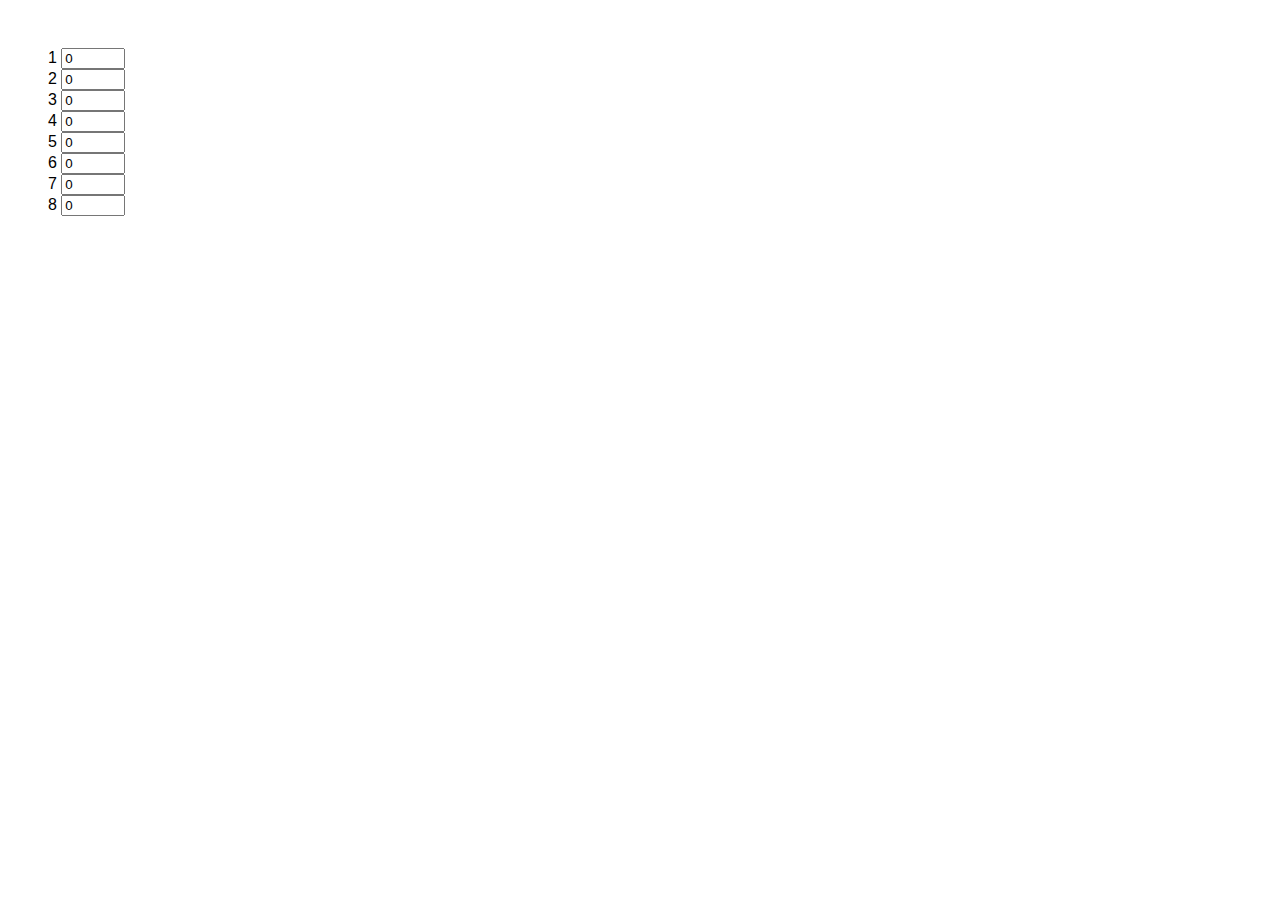
<file: index.html>
<!DOCTYPE html>
<html lang="en">
<head>
  <meta charset="UTF-8">
  <meta http-equiv="X-UA-Compatible" content="IE=edge">
  <meta name="viewport" content="width=device-width, initial-scale=1.0">
  <title>Pie Chart</title>
  <link rel="stylesheet" href="styles.css">
</head>
<body>
  <!-- <div id="main-container">
     <div id="chart-controls">
       <form id="nbForm">
        <ul id="menu">
          <li><h4>Select Number of Chart Segments</h4></li>
          <li>
            <div class="range-slider">
              <input id="nbSliders" class="input-range" type="range" value="1" min="1" max="10">
              <span class="range-value"></span>
            </div>
            <br />
          </li>
          <li>
            
              <button id="nbFormSubmit" type="hidden" class="btn btn-success">Create Segments</button>
            
          </li>
        </ul>
      </form> 
      <table id="rangebox">
        <tbody>
          <h5 class="HideOnLoad">Click boxes to edit labels</h5>
        </tbody>
      </table>
    </div>
      <div id="pieImage"></div> 
      <div id="pie"></div>
  </div> -->
  <div id="pie"></div>
  <form id="answers">
    <label for="seg1">1</label>
    <input type="number" class="myInput" id="seg1" name="seg1" value="0" min="0" max="100"><br />
    
    <label for="seg2">2</label>
    <input type="number" class="myInput" id="seg2" name="seg2" value="0" min="0" max="100"><br />
    
    <label for="seg3">3</label>
    <input type="number" class="myInput" id="seg3" name="seg3" value="0" min="0" max="100"><br />
    
    <label for="seg4">4</label>
    <input type="number" class="myInput" id="seg4" name="seg4" value="0" min="0" max="100"><br />
    
    <label for="seg5">5</label>
    <input type="number" class="myInput" id="seg5" name="seg5" value="0" min="0" max="100"><br />
    
    <label for="seg6">6</label>
    <input type="number" class="myInput" id="seg6" name="seg6" value="0" min="0" max="100"><br />
    
    <label for="seg7">7</label>
    <input type="number" class="myInput" id="seg7" name="seg7" value="0" min="0" max="100"><br />
    
    <label for="seg8">8</label>
    <input type="number" class="myInput" id="seg8" name="seg8" value="0" min="0" max="100"><br />
  </form>
</body>
<script src="https://cdnjs.cloudflare.com/ajax/libs/jquery/1.8.3/jquery.min.js" integrity="sha512-J9QfbPuFlqGD2CYVCa6zn8/7PEgZnGpM5qtFOBZgwujjDnG5w5Fjx46YzqvIh/ORstcj7luStvvIHkisQi5SKw==" crossorigin="anonymous" referrerpolicy="no-referrer"></script>
<script src="https://d3js.org/d3.v4.js"></script>
<script src="https://d3js.org/d3-scale-chromatic.v1.min.js"></script>
<!-- <script src="https://cdnjs.cloudflare.com/ajax/libs/d3/3.5.17/d3.min.js"></script>   -->
<!-- <script src="index.js"></script> -->
<script src="index2.js"></script>
</html>
</file>
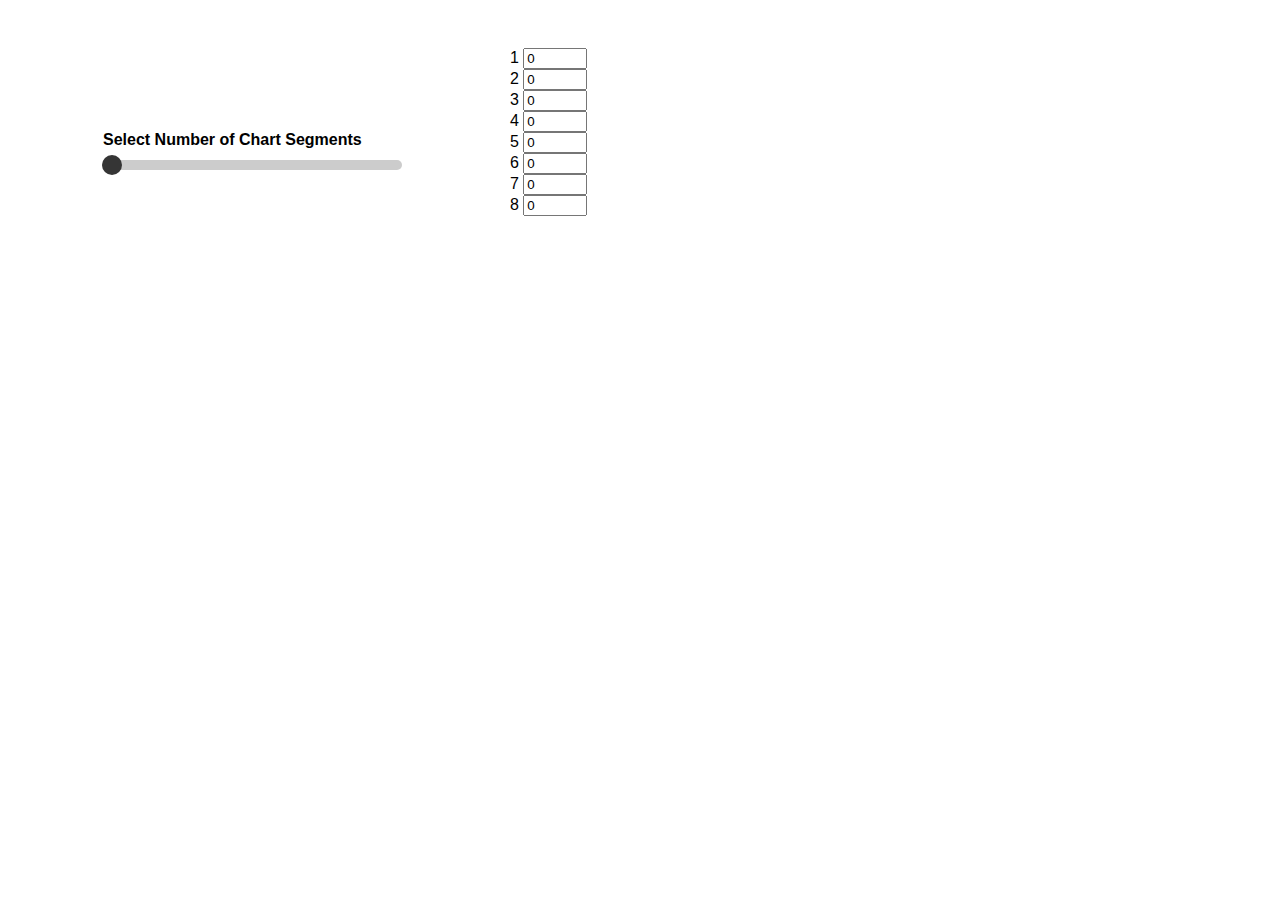
<file: index_default.html>
<!DOCTYPE html>
<html lang="en">
<head>
  <meta charset="UTF-8">
  <meta http-equiv="X-UA-Compatible" content="IE=edge">
  <meta name="viewport" content="width=device-width, initial-scale=1.0">
  <title>Pie Chart</title>
  <link rel="stylesheet" href="styles.css">
</head>
<body>
  <div id="main-container">
     <div id="chart-controls">
       <form id="nbForm">
        <ul id="menu">
          <li><h4>Select Number of Chart Segments</h4></li>
          <li>
            <div class="range-slider">
              <input id="nbSliders" class="input-range" type="range" value="1" min="1" max="10">
              <span class="range-value"></span>
            </div>
            <br />
          </li>
          <!-- <li>
            
              <button id="nbFormSubmit" type="hidden" class="btn btn-success">Create Segments</button>
            
          </li> -->
        </ul>
      </form> 
      <table id="rangebox">
        <tbody>
          <h5 class="HideOnLoad">Click boxes to edit labels</h5>
        </tbody>
      </table>
    </div>
      <div id="pieImage"></div> 
      <div id="pie"></div>
  </div>
  <div id="pie"></div>
  <form id="answers">
    <label for="seg1">1</label>
    <input type="number" class="myInput" id="seg1" name="seg1" value="0" min="0" max="100"><br />
    
    <label for="seg2">2</label>
    <input type="number" class="myInput" id="seg2" name="seg2" value="0" min="0" max="100"><br />
    
    <label for="seg3">3</label>
    <input type="number" class="myInput" id="seg3" name="seg3" value="0" min="0" max="100"><br />
    
    <label for="seg4">4</label>
    <input type="number" class="myInput" id="seg4" name="seg4" value="0" min="0" max="100"><br />
    
    <label for="seg5">5</label>
    <input type="number" class="myInput" id="seg5" name="seg5" value="0" min="0" max="100"><br />
    
    <label for="seg6">6</label>
    <input type="number" class="myInput" id="seg6" name="seg6" value="0" min="0" max="100"><br />
    
    <label for="seg7">7</label>
    <input type="number" class="myInput" id="seg7" name="seg7" value="0" min="0" max="100"><br />
    
    <label for="seg8">8</label>
    <input type="number" class="myInput" id="seg8" name="seg8" value="0" min="0" max="100"><br />
  </form>
</body>
<script src="https://cdnjs.cloudflare.com/ajax/libs/jquery/1.8.3/jquery.min.js" integrity="sha512-J9QfbPuFlqGD2CYVCa6zn8/7PEgZnGpM5qtFOBZgwujjDnG5w5Fjx46YzqvIh/ORstcj7luStvvIHkisQi5SKw==" crossorigin="anonymous" referrerpolicy="no-referrer"></script>
<script src="https://d3js.org/d3.v4.js"></script>
<script src="https://d3js.org/d3-scale-chromatic.v1.min.js"></script>
<!-- <script src="https://cdnjs.cloudflare.com/ajax/libs/d3/3.5.17/d3.min.js"></script>   -->
<!-- <script src="index.js"></script> -->
<script src="index2.js"></script>
</html>
</file>
<file: styles.css>
* { 
  -webkit-box-sizing: border-box;
  -moz-box-sizing: border-box;
  box-sizing: border-box;
}

#main-container{
  margin: auto;
    width: 1100px;
    /* border:3px solid #8AC007; */
    padding: 40;
}

/* new comment */

#chart-controls{
  float: left;
  width: 400px;
  margin: 10px;
  padding-top: 50px;
}

#pie {
 /* float: right; */
}

ul#menu {
    padding: 0;
}

ul#menu li {
    display: inline;
    padding: 3px 3px;
}

li h4 {
  /* //font-size: 100%; */
  line-height: 2;
  display: inline;
}

button {
  margin-top: 10px;
}

td { 
 padding: 5px; 
}

td.edit { 
 padding: 10px; 
 border: thick white solid; 
}

body {
  font-family: sans-serif;
  padding: 40px;
 }

input.range {
    width: 250px;
 }

.range-slider {
    
  /* // Slider */
  input.input-range {
    -webkit-appearance: none;
    width: 300px;
    height: 10px;
    border-radius: 5px;
    background: #ccc;
    outline: none;
 
    
    /* // Slider Handle */
    &::-webkit-slider-thumb {
      -webkit-appearance: none;
      width: 20px;
      height: 20px;
      border-radius: 50%;
      background: #353535;
      cursor: pointer;
      -webkit-transition: background .15s ease-in-out;
      transition: background .15s ease-in-out;
      
      &:hover {
        background: #e06161;
      }
   }
    
    &:active::-webkit-slider-thumb {
      background: #e06161;
    }
    
    &::-moz-range-thumb {
      width:20px;
      height: 20px;
      border: 0;
      border-radius: 50%;
      background: #353535;
      cursor: pointer;
      -webkit-transition: background .15s ease-in-out;
      transition: background .15s ease-in-out;
      
      &:hover {
        background: #e06161;
      }
    }
    
    &:active::-moz-range-thumb {
      background: #e06161;
    }
  }
  
  // Tooltip Tag
  .range-value {
    display: inline-block;
    position: relative;
    width: 60px;
    color: #fff;
    font-size: 16px;
    line-height: 20px;
    text-align: center;
    border-radius: 3px;
    background: #353535;
    padding: 5px 10px;
    margin-left: 7px;
    
    float: right;
    margin-right: 32px;
    margin-top: -20px;
 
    
    &:after {
      position: absolute;
      top: 8px;
      left: -6px;
      width: 0;
      height: 0;
      border-top: 7px solid transparent;
      border-right: 7px solid #353535;
      border-bottom: 7px solid transparent;
      content: '';
    }
  }
}

path.slice{
	opacity: .7;
}

.edit{
  opacity: .7;
  text-align: center;
  background-size: cover;
  color: white;
}

text.label {
 opacity:.5;
font-size: 1.5em ;
 /* // color: #222; */
  /* //text-shadow: 0px 1px 1px #555; */
 color: rgba(0,0,0,5);
text-shadow: 2px 1px 5px rgba(0,0,0,0.2),
             0px 1px 2px rgba(255,255,255,0.3);
}

polyline{
	opacity: 1;
	stroke: black;
	stroke-width: 1px;
	/* fill: none; */
}

/* // Firefox Overrides */
::-moz-range-track {
    background: #ccc;
    border: 0;
}

input::-moz-focus-inner { 
  border: 0; 
}

#pieImage {
  width:550px;
  height:550px;
  background: url(http://i42.tinypic.com/22zsyc.jpg);
  background-repeat: no-repeat;
background-size:contain;
  float:right;
  margin-top:60px;
  margin-right:25px;
 }



.HideOnLoad {
  opacity: 0;
}
</file>
